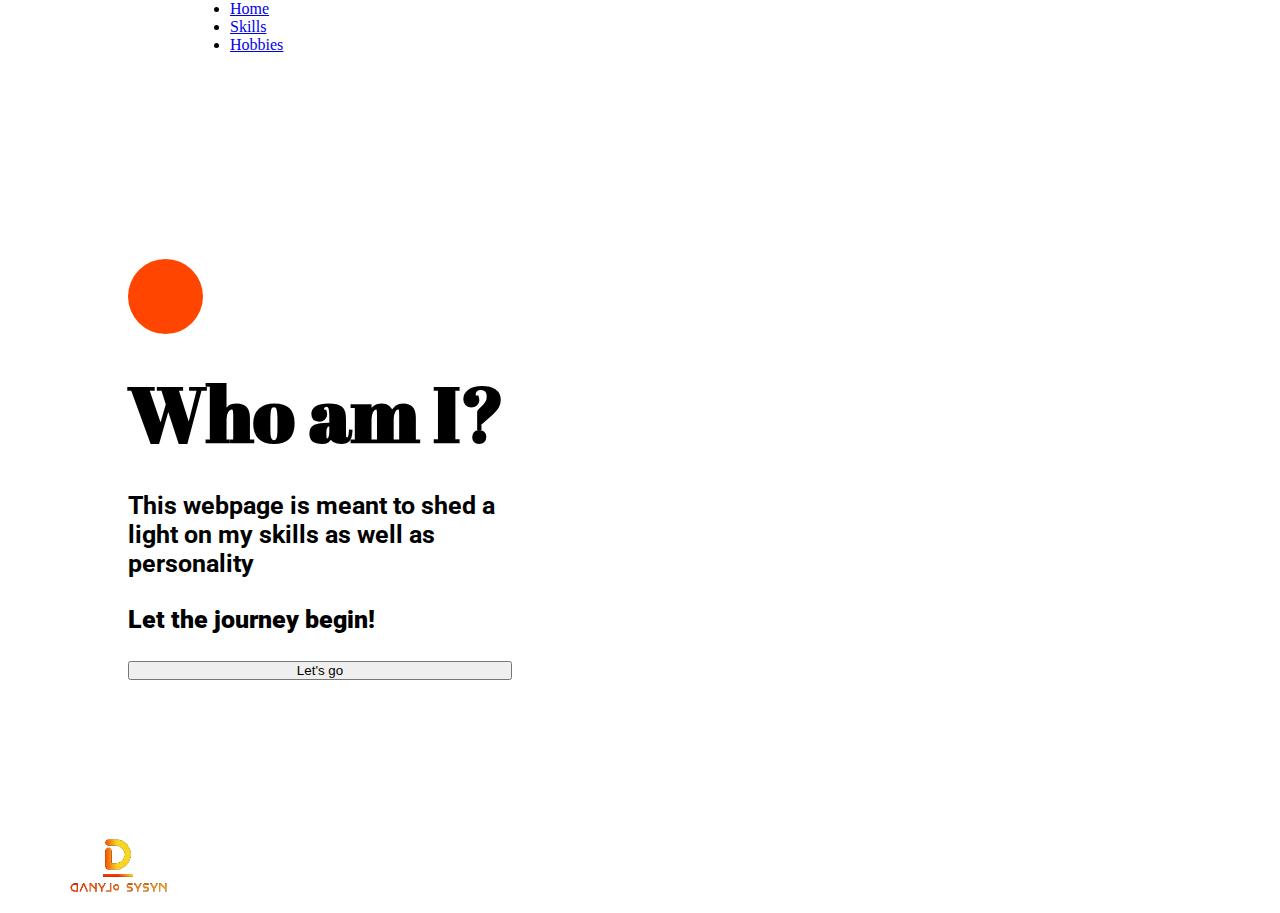
<file: pages/skillsPage/skillsPage.html>
<!DOCTYPE html>
<html lang="en">

<head>
    <meta charset="UTF-8">
    <meta http-equiv="X-UA-Compatible" content="IE=edge">
    <meta name="viewport" content="width=device-width, initial-scale=1.0">
    <link href="https://cdn.jsdelivr.net/npm/bootstrap@5.2.0-beta1/dist/css/bootstrap.min.css" rel="stylesheet"
        integrity="sha384-0evHe/X+R7YkIZDRvuzKMRqM+OrBnVFBL6DOitfPri4tjfHxaWutUpFmBp4vmVor" crossorigin="anonymous">
    <link href="http://cdnjs.cloudflare.com/ajax/libs/font-awesome/4.3.0/css/font-awesome.css" rel="stylesheet"
        type='text/css'>
    <link rel="stylesheet" href="skillsPage.css">
    <title>Document</title>
</head>

<body>
    <nav class="navbar navbar-dark bg-dark">
        <a class="navbar-brand" href="#">
            <img src="../../common/photos/my-logo.png" width="140" height="90" alt="">
        </a>
        <ul class="navbar-nav mr-auto">
            <li class="nav-item active">
                <a class="nav-link" href="../../index.html">Home</a>
            </li>
            <li class="nav-item">
                <a class="nav-link" href="#">Skills</a>
            </li>
            <li class="nav-item">
                <a class="nav-link" href="#">Hobbies</a>
            </li>
        </ul>
    </nav>

    <div id="mainDiv">
        <div id="mainDivInfo">
            <div class="circle"></div>
            <h1>Who am I?</h1>
            <h2>This webpage is meant to shed a light on my skills as well as personality</h2>
            <h2 class="importantInfo"><b>Let the journey begin!</b></h2>
            <button type="button" class="btn btn-dark btn-lg goButton">Let's go</button>
        </div>
        <div id="mainDivImageDiv"></div>
    </div>
    <div id="skillsDiv">
        <div id="profileDiv">
            <p class="header">
                PROFILE
            </p>
            <div id="myMainInfoDiv">
                <div id="aboutMeDiv">
                    <p class="boldHeader">About me</p>
                    <p class="defaultText">
                        Lorem ipsum dolor sit amet consectetur adipisicing elit. Illo illum ratione soluta exercitationem? Maxime porro quibusdam placeat quisquam nobis aspernatur recusandae hic officiis dolor voluptas. Consequuntur in quo rem ea!
                    </p>
                </div>
                <div id="roundPhotoDiv">
                    <div id="roundPhotoImageDiv">
                        <img src="../../common/photos/1.jpg" alt="" style="height: 100%;">
                    </div>
                </div>
                <div id="detailsDiv">
                    <p class="boldHeader">Details</p>
                    <p class="smallerBoldHeader">Name:</p>
                    <p class="defaultText">Danylo Sysyn</p>
                    <p class="smallerBoldHeader">Age:</p>
                    <p class="defaultText">16 years</p>
                    <p class="smallerBoldHeader">Location:</p>
                    <p class="defaultText">Lviv, Ukraine, Earth</p>
                </div>
            </div>
        </div>
        <div id="myJobDiv">
            <p class="header">
                WHAT AM I DOING?
            </p>
            <div id="myFunctionsDiv">
                <div class="myFunctionDiv">
                    <div class="iconCircleDiv">
                        <div class="iconWrapper">
                            ...
                        </div>
                    </div>
                    <div class="myFunctionText">
                        <p class="functionHeader">1. Function</p>
                        <p class="functionDescription">
                            Some interesting text which casts a spell on a reader
                        </p>
                    </div>
                </div>
                <div class="myFunctionDiv">
                    <div class="iconCircleDiv">
                        <div class="iconWrapper">
                            ...
                        </div>
                    </div>
                    <div class="myFunctionText">
                        <p class="functionHeader">1. Function</p>
                        <p class="functionDescription">
                            Some interesting text which casts a spell on a reader
                        </p>
                    </div>
                </div>
                <div class="myFunctionDiv">
                    <div class="iconCircleDiv">
                        <div class="iconWrapper">
                            ...
                        </div>
                    </div>
                    <div class="myFunctionText">
                        <p class="functionHeader">1. Function</p>
                        <p class="functionDescription">
                            Some interesting text which casts a spell on a reader
                        </p>
                    </div>
                </div>
                <div class="myFunctionDiv">
                    <div class="iconCircleDiv">
                        <div class="iconWrapper">
                            ...
                        </div>
                    </div>
                    <div class="myFunctionText">
                        <p class="functionHeader">1. Function</p>
                        <p class="functionDescription">
                            Some interesting text which casts a spell on a reader
                        </p>
                    </div>
                </div>
                <div class="myFunctionDiv">
                    <div class="iconCircleDiv">
                        <div class="iconWrapper">
                            ...
                        </div>
                    </div>
                    <div class="myFunctionText">
                        <p class="functionHeader">1. Function</p>
                        <p class="functionDescription">
                            Some interesting text which casts a spell on a reader
                        </p>
                    </div>
                </div>
                <div class="myFunctionDiv">
                    <div class="iconCircleDiv">
                        <div class="iconWrapper">
                            ...
                        </div>
                    </div>
                    <div class="myFunctionText">
                        <p class="functionHeader">1. Function</p>
                        <p class="functionDescription">
                            Some interesting text which casts a spell on a reader
                        </p>
                    </div>
                </div>
            </div>
        </div>
    </div>
    <script src="./skillsPage.js"></script>
    <script src="https://cdn.jsdelivr.net/npm/popper.js@1.12.9/dist/umd/popper.min.js"
        integrity="sha384-ApNbgh9B+Y1QKtv3Rn7W3mgPxhU9K/ScQsAP7hUibX39j7fakFPskvXusvfa0b4Q"
        crossorigin="anonymous"></script>
    <script src="https://cdn.jsdelivr.net/npm/bootstrap@4.0.0/dist/js/bootstrap.min.js"
        integrity="sha384-JZR6Spejh4U02d8jOt6vLEHfe/JQGiRRSQQxSfFWpi1MquVdAyjUar5+76PVCmYl"
        crossorigin="anonymous"></script>
</body>

</html>
</file>
<file: pages/skillsPage/skillsPage.css>
@import url("https://fonts.googleapis.com/css2?family=Abril+Fatface&display=swap");
@import url("https://fonts.googleapis.com/css2?family=Abril+Fatface&family=Roboto:wght@400&display=swap");
* {
  padding: 0;
  margin: 0;
  box-sizing: border-box;
}

body {
  background-color: transparent;
}

.navbar {
  height: 10vh;
}

.navbar-brand {
  position: absolute;
  left: 50px;
  bottom: -13px;
}

.navbar-nav {
  flex-direction: row !important;
  padding: 0 30px;
  padding-left: 0 !important;
  position: absolute;
  left: 200px;
}

.nav-item {
  margin: 0 30px;
}

#mainDiv {
  display: flex;
  align-items: center;
  flex-direction: row;
  width: 100vw;
  height: 90vh;
  background-image: url(https://img.freepik.com/free-vector/hand-painted-watercolor-pastel-sky-background_23-2148902771.jpg?w=2000);
  background-position: 50% 50%;
}

#mainDivInfo {
  display: flex;
  flex-direction: column;
  justify-content: center;
  width: 50%;
  height: inherit;
  padding: 0 10%;
  margin-top: -4%;
}

.circle {
  border-radius: 50%;
  width: 75px;
  height: 75px;
  background-color: orangered;
}

h1 {
  font-size: 77px;
  margin: 7% 0;
  font-family: "Abril Fatface", cursive;
}

h2 {
  font-size: 25px;
  margin-bottom: 7%;
  font-family: "Roboto", sans-serif;
}

#mainDivImageDiv {
  width: 50%;
  height: inherit;
  background-image: url("https://cdn.picpng.com/thinking_man/thinking-man-transparent-33568.png");
  background-position: right;
  background-size: cover;
}

#skillsDiv {
  display: none;
  width: 100%;
}

#profileDiv {
  width: 100%;
  height: 100vh;
  display: flex;
  flex-direction: column;
  justify-content: center;
  padding: 70px 5%;
}

#myMainInfoDiv {
  width: 100%;
  display: flex;
  flex-direction: row;
}

#aboutMeDiv,
#roundPhotoDiv,
#detailsDiv {
  flex-basis: 100%;
  padding: 0 50px;
}

#roundPhotoImageDiv {
  width: 20vw;
  height: 20vw;
  overflow: hidden;
  border-radius: 50%;
  -o-object-fit: contain;
     object-fit: contain;
  border: 6px solid orangered;
}

#roundPhotoDiv {
  display: flex;
  justify-content: center;
  align-items: center;
  padding-top: 15px;
}

.header {
  font-family: "Abril Fatface", cursive;
  text-align: center;
  font-weight: bold;
  margin-bottom: 5vh;
  font-size: 3rem;
}

.boldHeader {
  font-weight: bold;
  margin-bottom: 30px;
  font-size: 30px;
}

.smallerBoldHeader {
  font-weight: bold;
  margin-bottom: 0.3rem !important;
}

.defaultText {
  font-family: "Roboto", sans-serif;
  line-height: 30px;
}

#myJobDiv {
  display: flex;
  flex-direction: column;
  justify-content: center;
  width: 100%;
  height: 100vh;
  padding: 70px 5%;
  background-color: lightgrey;
}

#myFunctionsDiv {
  display: flex;
  width: 100%;
  flex-direction: row;
  flex-wrap: wrap;
  padding: 0 25px;
}

.myFunctionDiv {
  display: flex;
  padding: 50px 20px;
  width: 33.33%;
  flex-direction: row;
}

.iconCircleDiv {
  margin-right: 20px;
}

.iconWrapper {
  display: flex;
  justify-content: center;
  align-items: center;
  width: 50px;
  height: 50px;
  background-color: orangered;
  border-radius: 50%;
}/*# sourceMappingURL=skillsPage.css.map */
</file>
